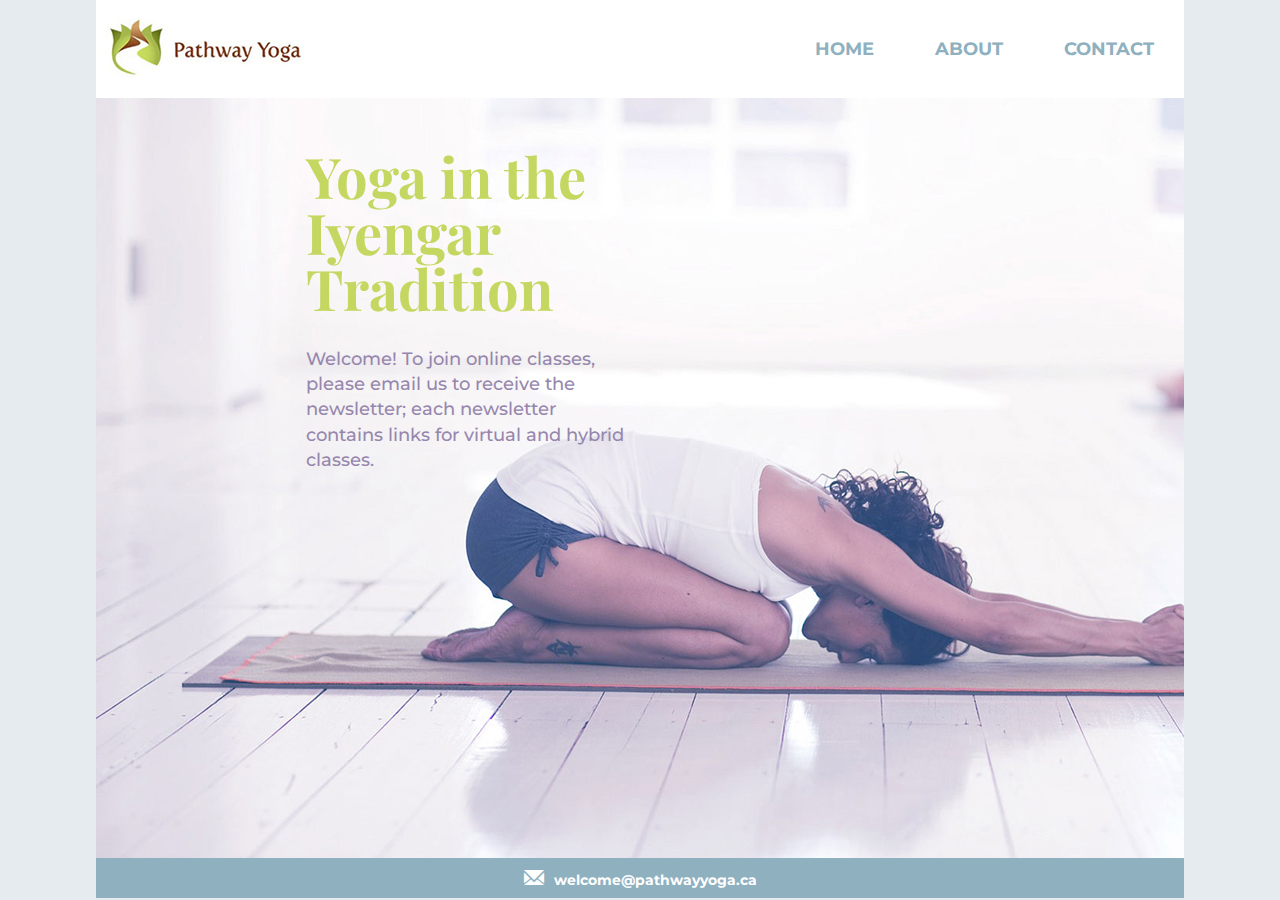
<file: index.html>
<!DOCTYPE html>
<html lang="en">
<head>
    <meta charset="UTF-8">
    <meta http-equiv="X-UA-Compatible" content="IE=edge">
    <meta name="viewport" content="width=device-width, initial-scale=1.0">
    <!-- This is the main CSS file -->
        <link href="styles/styles.css" rel="stylesheet">
    <!-- This is to link the Google Fonts -->
        <link rel="preconnect" href="https://fonts.googleapis.com">
        <link rel="preconnect" href="https://fonts.gstatic.com" crossorigin>
        <link href="https://fonts.googleapis.com/css2?family=Montserrat:wght@400;500;700&display=swap" rel="stylesheet">

        <link rel="preconnect" href="https://fonts.googleapis.com">
        <link rel="preconnect" href="https://fonts.gstatic.com" crossorigin>
        <link href="https://fonts.googleapis.com/css2?family=Playfair+Display:wght@400;500;700&display=swap" rel="stylesheet">
    <!-- the following css file is for the icon font (using Fico)-->
        <link href="styles/icons.css" rel="stylesheet">

    <title>Mid-Term Assignment</title>
</head>

<body>
    <div class="container">

        <nav id="home">
            <div class="logo">
                <a href="index.html">
                    <img src="images/Pathway_logo.jpg" alt="Pathway Yoga Logo">
                </a>
            </div>
            <ul>
                <li><a href="index.html">HOME</a></li>
                <li><a href="about.html">ABOUT</a></li>
                <li><a href="contact.html">CONTACT</a></li>
            </ul>
        </nav>

<header>
        <h1>Yoga in the Iyengar Tradition</h1>
        <p id="intro">Welcome! To join online classes, please email us to receive the newsletter; 
           each newsletter contains links for virtual and hybrid classes.</p>
</header>

<footer>
    <a href="mailto:welcome@pathwayyoga.ca"><i class="icon icon-mail"></i></a>welcome@pathwayyoga.ca
</footer>

    </div>
</body>
</html>
</file>
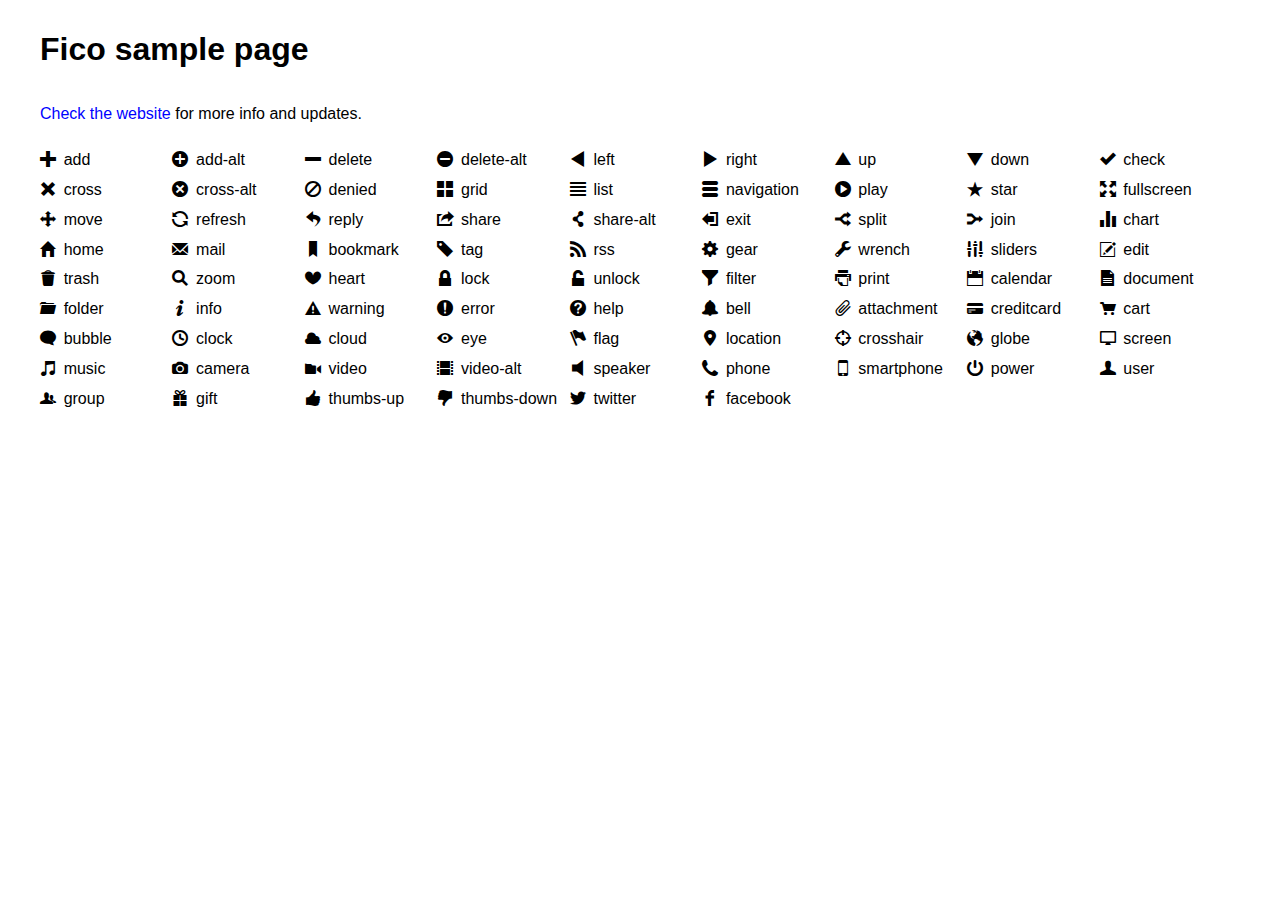
<file: fico/index.html>
<!doctype html>
<html>
<head>
	<meta charset="utf-8">
	<title>Fico sample</title>
	<link href="css/icons.css" rel="stylesheet">
	<link href="css/style.css" rel="stylesheet">
</head>
<body>
<h1>Fico sample page</h1>
<p><a href="http://fico.lensco.be">Check the website</a> for more info and updates.</p>

<ul>
	<li><i class="icon icon-add"></i> add</li>
	<li><i class="icon icon-add-alt"></i> add-alt</li>
	<li><i class="icon icon-delete"></i> delete</li>
	<li><i class="icon icon-delete-alt"></i> delete-alt</li>
	<li><i class="icon icon-left"></i> left</li>
	<li><i class="icon icon-right"></i> right</li>
	<li><i class="icon icon-up"></i> up</li>
	<li><i class="icon icon-down"></i> down</li>
	<li><i class="icon icon-check"></i> check</li>
	<li><i class="icon icon-cross"></i> cross</li>
	<li><i class="icon icon-cross-alt"></i> cross-alt</li>
	<li><i class="icon icon-denied"></i> denied</li>
	<li><i class="icon icon-grid"></i> grid</li>
	<li><i class="icon icon-list"></i> list</li>
	<li><i class="icon icon-navigation"></i> navigation</li>
	<li><i class="icon icon-play"></i> play</li>
	<li><i class="icon icon-star"></i> star</li>
	<li><i class="icon icon-fullscreen"></i> fullscreen</li>
	<li><i class="icon icon-move"></i> move</li>
	<li><i class="icon icon-refresh"></i> refresh</li>
	<li><i class="icon icon-reply"></i> reply</li>
	<li><i class="icon icon-share"></i> share</li>
	<li><i class="icon icon-share-alt"></i> share-alt</li>
	<li><i class="icon icon-exit"></i> exit</li>
	<li><i class="icon icon-split"></i> split</li>
	<li><i class="icon icon-join"></i> join</li>
	<li><i class="icon icon-chart"></i> chart</li>
	<li><i class="icon icon-home"></i> home</li>
	<li><i class="icon icon-mail"></i> mail</li>
	<li><i class="icon icon-bookmark"></i> bookmark</li>
	<li><i class="icon icon-tag"></i> tag</li>
	<li><i class="icon icon-rss"></i> rss</li>
	<li><i class="icon icon-gear"></i> gear</li>
	<li><i class="icon icon-wrench"></i> wrench</li>
	<li><i class="icon icon-sliders"></i> sliders</li>
	<li><i class="icon icon-edit"></i> edit</li>
	<li><i class="icon icon-trash"></i> trash</li>
	<li><i class="icon icon-zoom"></i> zoom</li>
	<li><i class="icon icon-heart"></i> heart</li>
	<li><i class="icon icon-lock"></i> lock</li>
	<li><i class="icon icon-unlock"></i> unlock</li>
	<li><i class="icon icon-filter"></i> filter</li>
	<li><i class="icon icon-print"></i> print</li>
	<li><i class="icon icon-calendar"></i> calendar</li>
	<li><i class="icon icon-document"></i> document</li>
	<li><i class="icon icon-folder"></i> folder</li>
	<li><i class="icon icon-info"></i> info</li>
	<li><i class="icon icon-warning"></i> warning</li>
	<li><i class="icon icon-error"></i> error</li>
	<li><i class="icon icon-help"></i> help</li>
	<li><i class="icon icon-bell"></i> bell</li>
	<li><i class="icon icon-attachment"></i> attachment</li>
	<li><i class="icon icon-creditcard"></i> creditcard</li>
	<li><i class="icon icon-cart"></i> cart</li>
	<li><i class="icon icon-bubble"></i> bubble</li>
	<li><i class="icon icon-clock"></i> clock</li>
	<li><i class="icon icon-cloud"></i> cloud</li>
	<li><i class="icon icon-eye"></i> eye</li>
	<li><i class="icon icon-flag"></i> flag</li>
	<li><i class="icon icon-location"></i> location</li>
	<li><i class="icon icon-crosshair"></i> crosshair</li>
	<li><i class="icon icon-globe"></i> globe</li>
	<li><i class="icon icon-screen"></i> screen</li>
	<li><i class="icon icon-music"></i> music</li>
	<li><i class="icon icon-camera"></i> camera</li>
	<li><i class="icon icon-video"></i> video</li>
	<li><i class="icon icon-video-alt"></i> video-alt</li>
	<li><i class="icon icon-speaker"></i> speaker</li>
	<li><i class="icon icon-phone"></i> phone</li>
	<li><i class="icon icon-smartphone"></i> smartphone</li>
	<li><i class="icon icon-power"></i> power</li>
	<li><i class="icon icon-user"></i> user</li>
	<li><i class="icon icon-group"></i> group</li>
	<li><i class="icon icon-gift"></i> gift</li>
	<li><i class="icon icon-thumbs-up"></i> thumbs-up</li>
	<li><i class="icon icon-thumbs-down"></i> thumbs-down</li>
	<li><i class="icon icon-twitter"></i> twitter</li>
	<li><i class="icon icon-facebook"></i> facebook</li>
</ul>

</body>
</html>
</file>
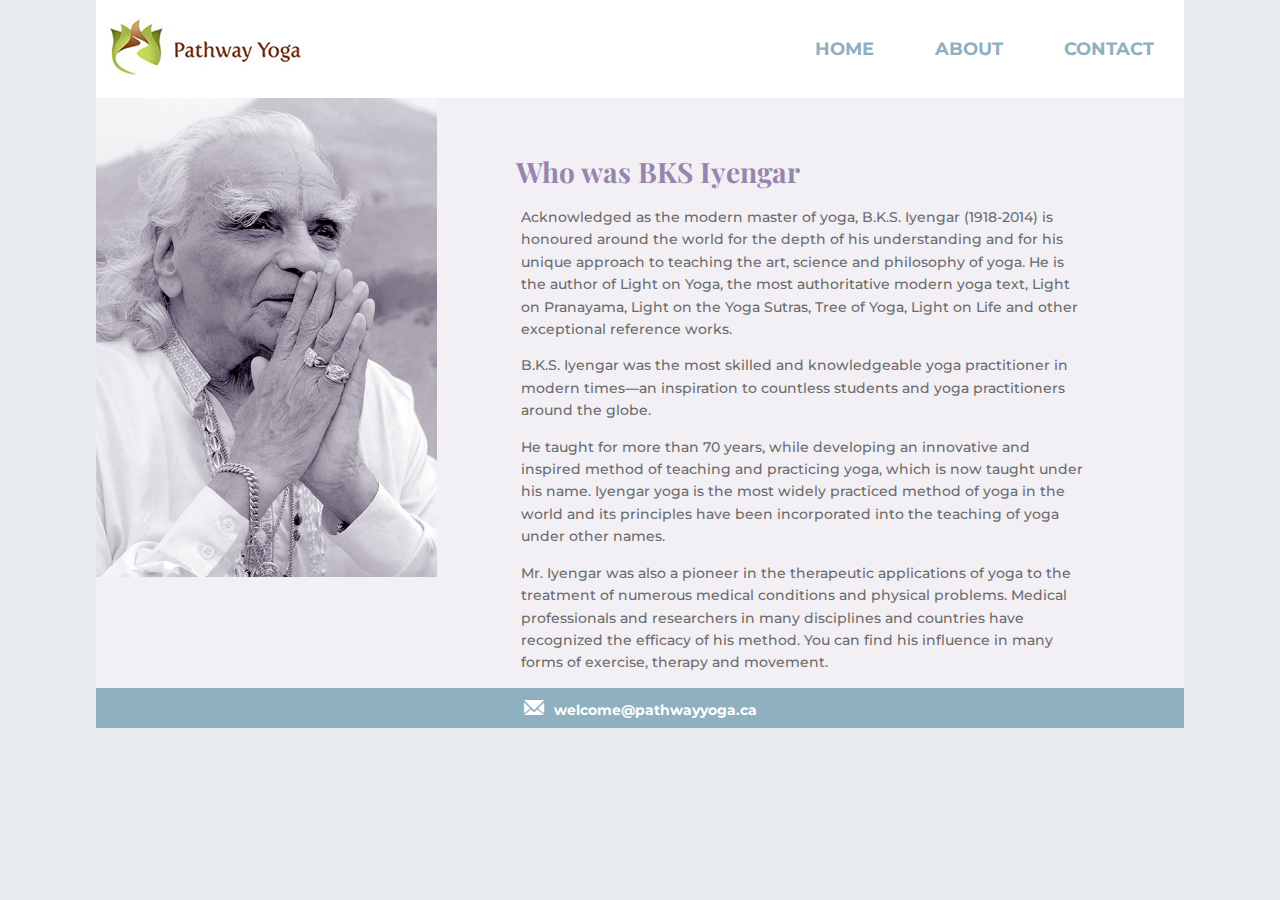
<file: about.html>
<!DOCTYPE html>
<html lang="en">
<head>
    <meta charset="UTF-8">
    <meta http-equiv="X-UA-Compatible" content="IE=edge">
    <meta name="viewport" content="width=device-width, initial-scale=1.0">
    <!-- This is the main CSS file -->
        <link href="styles/styles.css" rel="stylesheet">
    <!-- This is to link the Google Fonts -->
        <link rel="preconnect" href="https://fonts.googleapis.com">
        <link rel="preconnect" href="https://fonts.gstatic.com" crossorigin>
        <link href="https://fonts.googleapis.com/css2?family=Montserrat:wght@400;500;700&display=swap" rel="stylesheet">

        <link rel="preconnect" href="https://fonts.googleapis.com">
        <link rel="preconnect" href="https://fonts.gstatic.com" crossorigin>
        <link href="https://fonts.googleapis.com/css2?family=Playfair+Display:wght@400;500;700&display=swap" rel="stylesheet">
    <!-- the following css file is for the icon font (using Fico)-->
        <link href="styles/icons.css" rel="stylesheet">

    <title>Mid-Term Assignment</title>
</head>

<body>
    <div class="container">

        <nav id="home">
            <div class="logo">
                <a href="index.html">
                    <img src="images/Pathway_logo.jpg" alt="Pathway Yoga Logo">
                </a>
            </div>
            <ul>
                <li><a href="index.html">HOME</a></li>
                <li><a href="about.html">ABOUT</a></li>
                <li><a href="contact.html">CONTACT</a></li>
            </ul>
        </nav>

        <article class="about-grid">
            <picture>
            <!-- Square -->
            <source srcset="images/Teacher-square.jpg"
            media="(max-width:720px)" />

            <!-- Landscape -->
            <source srcset="images/Teacher-portrait.jpg"
            media="(min-width:650px)" />

            <img class="teacher" src="images/Teacher-Iyengarb.jpg" alt="Yoga Teacher">
            </picture>

                    <div class="about">
                        <h2>Who was BKS Iyengar</h2>
                        <p>
                        Acknowledged as the modern master of yoga, B.K.S. Iyengar (1918-2014) is honoured around 
                        the world for the depth of his understanding and for his unique approach to teaching the art, 
                        science and philosophy of yoga. He is the author of Light on Yoga, the most authoritative modern 
                        yoga text, Light on Pranayama, Light on the Yoga Sutras, Tree of Yoga, Light on Life and other 
                        exceptional reference works.
                        </p>
                        <p>
                        B.K.S. Iyengar was the most skilled and knowledgeable yoga practitioner in modern times—an 
                        inspiration to countless students and yoga practitioners around the globe.
                        </p>
                        <p>
                        He taught for more than 70 years, while developing an innovative and inspired method of teaching 
                        and practicing yoga, which is now taught under his name. Iyengar yoga is the most widely practiced 
                        method of yoga in the world and its principles have been incorporated into the teaching of yoga 
                        under other names.
                        </p>
                        <p>
                        Mr. Iyengar was also a pioneer in the therapeutic applications of yoga to the treatment of numerous 
                        medical conditions and physical problems. Medical professionals and researchers in many disciplines 
                        and countries have recognized the efficacy of his method. You can find his influence in many forms 
                        of exercise, therapy and movement.
                        </p>
                    </div>
        </article>
        
<footer>
     <a href="mailto:welcome@pathwayyoga.ca"><i class="icon icon-mail"></i></a>welcome@pathwayyoga.ca
</footer>

    </div>
</body>
</html>
</file>
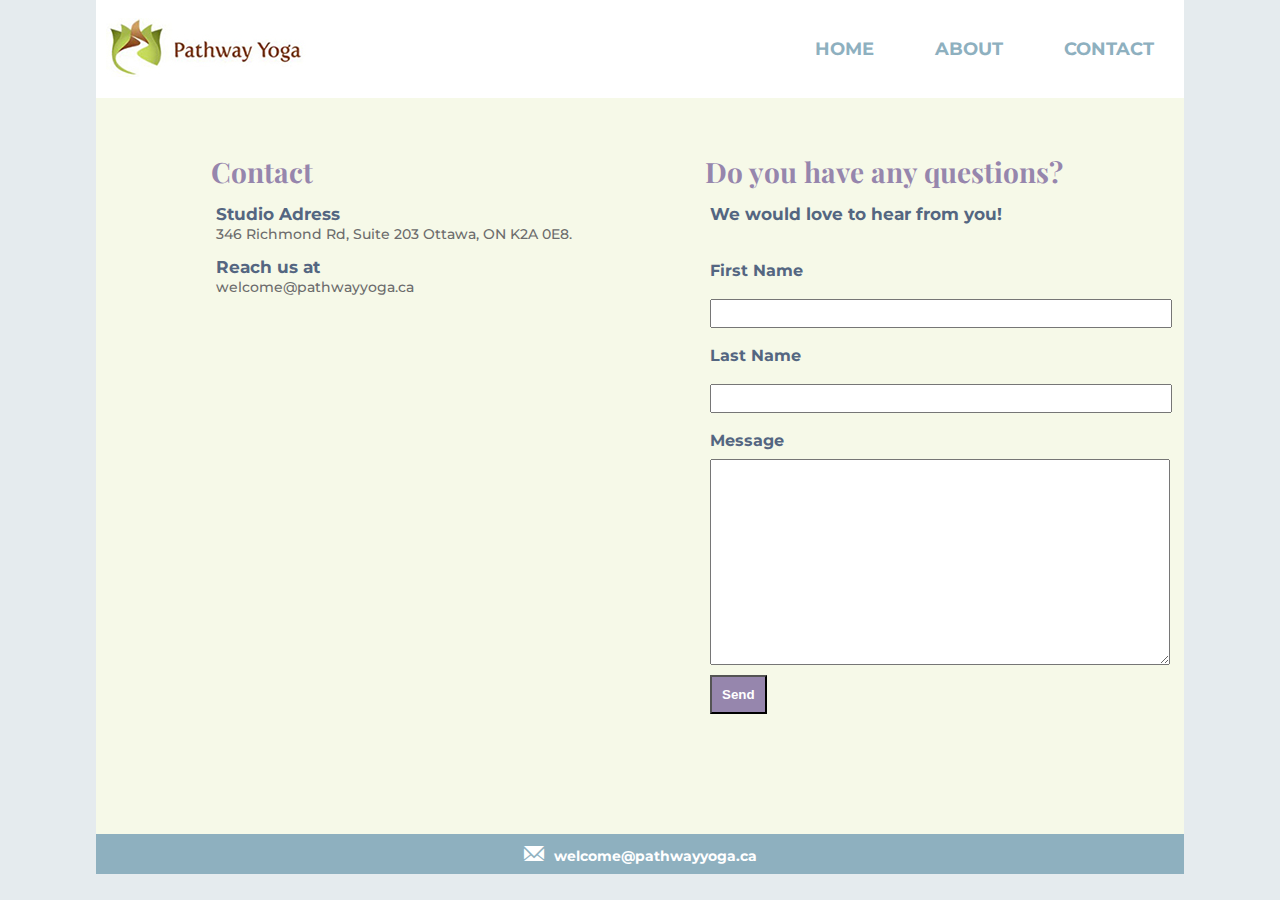
<file: contact.html>
<!DOCTYPE html>
<html lang="en">
<head>
    <meta charset="UTF-8">
    <meta http-equiv="X-UA-Compatible" content="IE=edge">
    <meta name="viewport" content="width=device-width, initial-scale=1.0">
    <!-- This is the main CSS file -->
        <link href="styles/styles.css" rel="stylesheet">
    <!-- This is to link the Google Fonts -->
        <link rel="preconnect" href="https://fonts.googleapis.com">
        <link rel="preconnect" href="https://fonts.gstatic.com" crossorigin>
        <link href="https://fonts.googleapis.com/css2?family=Montserrat:wght@400;500;700&display=swap" rel="stylesheet">

        <link rel="preconnect" href="https://fonts.googleapis.com">
        <link rel="preconnect" href="https://fonts.gstatic.com" crossorigin>
        <link href="https://fonts.googleapis.com/css2?family=Playfair+Display:wght@400;500;700&display=swap" rel="stylesheet">
    <!-- the following css file is for the icon font (using Fico)-->
        <link href="styles/icons.css" rel="stylesheet">

    <title>Mid-Term Assignment</title>
</head>

<body>
    <div class="container">

        <nav id="home">
            <div class="logo">
                <a href="index.html">
                    <img src="images/Pathway_logo.jpg" alt="Pathway Yoga Logo">
                </a>
            </div>
            <ul>
                <li><a href="index.html">HOME</a></li>
                <li><a href="about.html">ABOUT</a></li>
                <li><a href="contact.html">CONTACT</a></li>
            </ul>
        </nav>

        <article class="contact-flexbox">
            <div class="contact">
            <h2>Contact</h2>
            <h3>Studio Adress</h3>
                <p>
                    346 Richmond Rd, Suite 203
                    Ottawa, ON K2A 0E8.
                </p>
            <h3>Reach us at</h3>
                <p>
                    welcome@pathwayyoga.ca
                </p>
            </div>
            <div class="questions">
            <h2>Do you have any questions?</h2>
                <h3>We would love to hear from you!</h3>
                <form class="contactus" action="message.php" method="post">
                    <label id=firstname for="firstname">First Name</label>
                    <input type="text" id="firstname-i" name="firstname">
                    <label id="lastname" for="lastname">Last Name</label>
                    <input type="text" id="lastname-i" name="lastname">
                    <label id="message" for="message">Message</label>
                    <textarea id="message-box" name="message-i"></textarea>
                    <button type="submit" id="submit" name="submit">Send</button>
                 </form>
            </div>
        </article>

<footer>
    <a href="mailto:welcome@pathwayyoga.ca"><i class="icon icon-mail"></i></a>welcome@pathwayyoga.ca
</footer>

    </div>
</body>
</html>
</file>
<file: styles/icons.css>
/* ICONS
---------------------------------------------------- */

@font-face {
	font-family: "fico";
	src: url("../fonts/fico.eot");
	src: url("../fonts/fico.eot?#iefix") format("embedded-opentype"),
 	     url("../fonts/fico.woff") format("woff"),
	     url("../fonts/fico.ttf") format("truetype"),
	     url("../fonts/fico.svg#fico") format("svg");
	}

.icon {
	display: inline-block;
	}
	.icon:before {
		font-family: fico;
		font-weight: normal !important;
		font-style: normal !important;
		text-transform: none !important;
		vertical-align: baseline;
		-webkit-font-smoothing: antialiased;
		}

.icon-add:before { content: "\f100"; }
.icon-add-alt:before { content: "\f101"; }
.icon-attachment:before { content: "\f105"; }
.icon-bell:before { content: "\f102"; }
.icon-bookmark:before { content: "\f106"; }
.icon-bubble:before { content: "\f107"; }
.icon-calendar:before { content: "\f135"; }
.icon-camera:before { content: "\f10d"; }
.icon-cart:before { content: "\f108"; }
.icon-chart:before { content: "\f109"; }
.icon-check:before { content: "\f10e"; }
.icon-clock:before { content: "\f10f"; }
.icon-cloud:before { content: "\f110"; }
.icon-creditcard:before { content: "\f136"; }
.icon-cross:before { content: "\f111"; }
.icon-cross-alt:before { content: "\f112"; }
.icon-crosshair:before { content: "\f137"; }
.icon-delete:before { content: "\f113"; }
.icon-delete-alt:before { content: "\f114"; }
.icon-denied:before { content: "\f115"; }
.icon-document:before { content: "\f138"; }
.icon-down:before { content: "\f10a"; }
.icon-edit:before { content: "\f116"; }
.icon-error:before { content: "\f117"; }
.icon-exit:before { content: "\f139"; }
.icon-eye:before { content: "\f118"; }
.icon-facebook:before { content: "\f13a"; }
.icon-filter:before { content: "\f119"; }
.icon-flag:before { content: "\f11a"; }
.icon-folder:before { content: "\f13b"; }
.icon-fullscreen:before { content: "\f11b"; }
.icon-gear:before { content: "\f11c"; }
.icon-gift:before { content: "\f13c"; }
.icon-globe:before { content: "\f13d"; }
.icon-grid:before { content: "\f11d"; }
.icon-group:before { content: "\f13e"; }
.icon-heart:before { content: "\f11e"; }
.icon-help:before { content: "\f11f"; }
.icon-home:before { content: "\f120"; }
.icon-info:before { content: "\f121"; }
.icon-join:before { content: "\f13f"; }
.icon-left:before { content: "\f103"; }
.icon-list:before { content: "\f122"; }
.icon-location:before { content: "\f123"; }
.icon-lock:before { content: "\f124"; }
.icon-mail:before { content: "\f125"; }
.icon-move:before { content: "\f126"; }
.icon-music:before { content: "\f127"; }
.icon-navigation:before { content: "\f140"; }
.icon-phone:before { content: "\f141"; }
.icon-play:before { content: "\f128"; }
.icon-power:before { content: "\f129"; }
.icon-print:before { content: "\f142"; }
.icon-refresh:before { content: "\f12a"; }
.icon-reply:before { content: "\f10b"; }
.icon-right:before { content: "\f104"; }
.icon-rss:before { content: "\f12b"; }
.icon-screen:before { content: "\f143"; }
.icon-share:before { content: "\f12c"; }
.icon-share-alt:before { content: "\f144"; }
.icon-sliders:before { content: "\f12d"; }
.icon-smartphone:before { content: "\f145"; }
.icon-speaker:before { content: "\f146"; }
.icon-split:before { content: "\f147"; }
.icon-star:before { content: "\f12e"; }
.icon-tag:before { content: "\f12f"; }
.icon-thumbs-down:before { content: "\f148"; }
.icon-thumbs-up:before { content: "\f149"; }
.icon-trash:before { content: "\f130"; }
.icon-twitter:before { content: "\f14a"; }
.icon-unlock:before { content: "\f14b"; }
.icon-up:before { content: "\f10c"; }
.icon-user:before { content: "\f131"; }
.icon-video:before { content: "\f132"; }
.icon-video-alt:before { content: "\f14c"; }
.icon-warning:before { content: "\f133"; }
.icon-wrench:before { content: "\f14d"; }
.icon-zoom:before { content: "\f134"; }
</file>
<file: fico/css/icons.css>
/* ICONS
---------------------------------------------------- */

@font-face {
	font-family: "fico";
	src: url("../fonts/fico.eot");
	src: url("../fonts/fico.eot?#iefix") format("embedded-opentype"),
 	     url("../fonts/fico.woff") format("woff"),
	     url("../fonts/fico.ttf") format("truetype"),
	     url("../fonts/fico.svg#fico") format("svg");
	}

.icon {
	display: inline-block;
	}
	.icon:before {
		font-family: fico;
		font-weight: normal !important;
		font-style: normal !important;
		text-transform: none !important;
		vertical-align: baseline;
		-webkit-font-smoothing: antialiased;
		}

.icon-add:before { content: "\f100"; }
.icon-add-alt:before { content: "\f101"; }
.icon-attachment:before { content: "\f105"; }
.icon-bell:before { content: "\f102"; }
.icon-bookmark:before { content: "\f106"; }
.icon-bubble:before { content: "\f107"; }
.icon-calendar:before { content: "\f135"; }
.icon-camera:before { content: "\f10d"; }
.icon-cart:before { content: "\f108"; }
.icon-chart:before { content: "\f109"; }
.icon-check:before { content: "\f10e"; }
.icon-clock:before { content: "\f10f"; }
.icon-cloud:before { content: "\f110"; }
.icon-creditcard:before { content: "\f136"; }
.icon-cross:before { content: "\f111"; }
.icon-cross-alt:before { content: "\f112"; }
.icon-crosshair:before { content: "\f137"; }
.icon-delete:before { content: "\f113"; }
.icon-delete-alt:before { content: "\f114"; }
.icon-denied:before { content: "\f115"; }
.icon-document:before { content: "\f138"; }
.icon-down:before { content: "\f10a"; }
.icon-edit:before { content: "\f116"; }
.icon-error:before { content: "\f117"; }
.icon-exit:before { content: "\f139"; }
.icon-eye:before { content: "\f118"; }
.icon-facebook:before { content: "\f13a"; }
.icon-filter:before { content: "\f119"; }
.icon-flag:before { content: "\f11a"; }
.icon-folder:before { content: "\f13b"; }
.icon-fullscreen:before { content: "\f11b"; }
.icon-gear:before { content: "\f11c"; }
.icon-gift:before { content: "\f13c"; }
.icon-globe:before { content: "\f13d"; }
.icon-grid:before { content: "\f11d"; }
.icon-group:before { content: "\f13e"; }
.icon-heart:before { content: "\f11e"; }
.icon-help:before { content: "\f11f"; }
.icon-home:before { content: "\f120"; }
.icon-info:before { content: "\f121"; }
.icon-join:before { content: "\f13f"; }
.icon-left:before { content: "\f103"; }
.icon-list:before { content: "\f122"; }
.icon-location:before { content: "\f123"; }
.icon-lock:before { content: "\f124"; }
.icon-mail:before { content: "\f125"; }
.icon-move:before { content: "\f126"; }
.icon-music:before { content: "\f127"; }
.icon-navigation:before { content: "\f140"; }
.icon-phone:before { content: "\f141"; }
.icon-play:before { content: "\f128"; }
.icon-power:before { content: "\f129"; }
.icon-print:before { content: "\f142"; }
.icon-refresh:before { content: "\f12a"; }
.icon-reply:before { content: "\f10b"; }
.icon-right:before { content: "\f104"; }
.icon-rss:before { content: "\f12b"; }
.icon-screen:before { content: "\f143"; }
.icon-share:before { content: "\f12c"; }
.icon-share-alt:before { content: "\f144"; }
.icon-sliders:before { content: "\f12d"; }
.icon-smartphone:before { content: "\f145"; }
.icon-speaker:before { content: "\f146"; }
.icon-split:before { content: "\f147"; }
.icon-star:before { content: "\f12e"; }
.icon-tag:before { content: "\f12f"; }
.icon-thumbs-down:before { content: "\f148"; }
.icon-thumbs-up:before { content: "\f149"; }
.icon-trash:before { content: "\f130"; }
.icon-twitter:before { content: "\f14a"; }
.icon-unlock:before { content: "\f14b"; }
.icon-up:before { content: "\f10c"; }
.icon-user:before { content: "\f131"; }
.icon-video:before { content: "\f132"; }
.icon-video-alt:before { content: "\f14c"; }
.icon-warning:before { content: "\f133"; }
.icon-wrench:before { content: "\f14d"; }
.icon-zoom:before { content: "\f134"; }
</file>
<file: fico/css/style.css>
/* BASICS
---------------------------------------------------- */

body {
	font: 16px/1.8 sans-serif;
	max-width: 1200px;
	margin: 0 auto;
	padding: 0 1em;
	}


a {
	color: blue;
	text-decoration: none;	
	}
	a:hover,
	a:focus {
		color: black;
		}

ul {
	list-style: none;
	padding: 0;
	}
	li {
		display: inline-block;
		min-width: 8em;
		}
	.icon {
		margin: 0 .2em 0 0;
		}
</file>
<file: styles/styles.css>
/* http://meyerweb.com/eric/tools/css/reset/ 
   v2.0 | 20110126
   License: none (public domain)
*/

html, body, div, span, applet, object, iframe,
h1, h2, h3, h4, h5, h6, p, blockquote, pre,
a, abbr, acronym, address, big, cite, code,
del, dfn, em, img, ins, kbd, q, s, samp,
small, strike, strong, sub, sup, tt, var,
b, u, i, center,
dl, dt, dd, ol, ul, li,
fieldset, form, label, legend,
table, caption, tbody, tfoot, thead, tr, th, td,
article, aside, canvas, details, embed, 
figure, figcaption, footer, header, hgroup, 
menu, nav, output, ruby, section, summary,
time, mark, audio, video {
	margin: 0;
	padding: 0;
	border: 0;
	font-size: 100%;
	font: inherit;
	vertical-align: baseline;
}
/* HTML5 display-role reset for older browsers */
article, aside, details, figcaption, figure, 
footer, header, hgroup, menu, nav, section {
	display: block;
}
body {
	line-height: 1;
}
ol, ul {
	list-style: none;
}
blockquote, q {
	quotes: none;
}
blockquote:before, blockquote:after,
q:before, q:after {
	content: '';
	content: none;
}
table {
	border-collapse: collapse;
	border-spacing: 0;
}

/******************************************************
                    Mobile First   
******************************************************/
/* Default settings like font-family, color, font size*/

html{
	font-family: 'Montserrat', sans-serif;
	font-size: 14px;
	color:#6C6C6C;
	background-color: #e5ebee;
}

a{
    text-decoration:none;
}

h1{
	font-family: 'Playfair Display', serif;
	font-weight: 700;
	font-size: 3rem;
	line-height: 4rem;
	color:white;
	padding-left: 50px;
}

h2{
	font-family: 'Playfair Display', serif;
	font-weight: 700;
	font-size: 2rem;
	padding-left:15px;
	padding-top: 30px;
	padding-bottom: 20px;
	color: #9686AD;
}

h3{
	font-family: 'Montserrat', sans-serif;
	font-weight: 700;
	font-size: 1.2rem;
	padding-left:20px;
	color: #546681;
}

p{
	font-size: 1rem;
	font-weight: 500;
	margin-bottom: 1em;
	line-height: 1.6rem;
	padding-left:20px;
	padding-right:20px;
}

a{
    text-decoration:none;
}

/******************************************************
                    Nav   
******************************************************/
nav{
	width: 100%;
	margin:auto;
	text-align:center;
    position:relative;
	background-color: white;
}

nav ul{
	display:flex;
	flex-grow:1;
	width:100%;
	flex-wrap:nowrap;
	justify-content:space-around;
	background-color:#c0b6ce;
	padding:10px 0 10px 0;
}

nav li a{
	font-size:1.2rem;
	font-weight:700;
	color:white;
}

nav li a:hover{
	color: #C4D760;
}

.logo{
	padding:10px 0 10px 0;
}

.logo:active{
	opacity: 0.3;
	transition-duration: 0.3s;
}

/******************************************************
                    Header   
******************************************************/
header{
	position:relative;
	padding:10px 0 470px 0;
	background-image:url("../images/yoga-02.jpg");
}

#intro{
	font-size: 1.2rem;
	padding: 10px 40px 0 50px;
	font-weight: 500;
	line-height: 1.8rem;
	color: white;
}

/******************************************************
                    ABOUT  
******************************************************/

.about{
	background-color: #f2f0f5;
}

/******************************************************
                    CONTACT FORM  
******************************************************/
.contact-flexbox{
	background-color:#f6f9e8;
}

#message-box{
	display:block;
	margin-left:20px;
	margin-top:10px;
	height:200px;
    width:92%;
}

#firstname, #lastname, #message, #firstname-i, #lastname-i, #message-i{
	display: block;
	width:92%;
	margin-top:20px;
	margin-left:20px;
	color:#546681;
	font-weight:700;
}

#submit{
	margin:10px 0 0 20px;
    padding:5px 5px 5px 5px;
	margin-bottom:100px;
	font-weight:700;
    color:white;
    background-color:#9686AD;
}

/******************************************************
                    Footer  
******************************************************/

footer{
	color:white;
    font-size:1rem;
	font-weight:700;
	text-align: center;
    position:relative;
    padding:10px;
	background-color: #8eb0bf;
}

.icon-mail{
	color:white;
	font-size: 20px;
	padding-right:10px;
	
}

/* Translate is used to move the element, in this case vertically while hovering*/

.icon-mail:hover{
	transform: translate(0, -5px);
	transition-duration: 0.25s;
}

/******************************************************
                    MEDIA QUERIES   
******************************************************/
@media screen and (min-width: 650px){
	body{
        font-size:16px;
  }

/* We center our website with margin*/
  .container{
	width:85%;
	margin:0 auto;
	max-width:1200px;
}

/******************************************************
                    HEADER  
******************************************************/
.logo{
	margin-left: 10px;
}

header{
	background-image:url("../images/yoga-01.jpg");
	height: 150px;
	padding: 40px 520px 570px 210px;
}

#intro{
		font-size: 1.3rem;
		padding: 30px 40px 0 0;
		font-weight: 500;
		line-height: 1.8rem;
		color: #9686AD;
}

/* Changes to the head font sizes */
h1{
	font-size: 4rem;
	color:#C4D760;
	padding:10px 0 0 0 ;
}

h2{
	padding-top: 60px;
	padding-bottom: 20px;
}

/* h3 remains the same */

p{
	padding-right:100px;
}

/******************************************************
                    NAV BAR  
******************************************************/

nav{
	display:flex;
	align-items:center;
	justify-content:space-between;
	padding:8px 0 8px 0;
	background-color: white;
}

nav ul{
	display:flex;
	flex-grow:1;
	max-width:400px;
	background-color: white;
	flex-wrap:nowrap;
	justify-content:space-around;
}

nav li a{
	font-size:1.3rem;
	font-weight:700;
	color:#8eb0bf;
}

/******************************************************
                   ABOUT-GRID  
******************************************************/
.about-grid{
	display: grid;
	grid-template-columns: 1fr 2fr;
	grid-template-rows: 1;
	gap:4em;
	background-color: #f2f0f5;
}

.about{
	grid-column-start: 2;
	grid-row-start: 1;
}

.teacher{
	width: 100%;
}

/******************************************************
            FLEX-BOX (Applied to Contact info and Form) 
******************************************************/
.contact-flexbox{
	display:flex;
	flex-wrap: wrap;
}

.contact{
	order:1;
	width:50%;
}

.questions{
	order:2;
	width: 50%;
}

/********* CONTACT FORM *********/

.contact-flexbox{
	background-color:#f6f9e8;
	padding-left:100px;
}
input{
	display:inline;
	width:30%;
	padding-top:5px;
	padding-bottom:5px;
	
}
.contactus{
	padding-top:20px;
	padding-bottom:20px;
}

#message-box{
	display:block;
	margin-top:10px;
	height:200px;
    width:92%;
}

#submit{
	margin:10px 0 0 20px;
    padding:10px 10px 10px 10px;
	margin-bottom:100px;
	font-weight:700;
    color:white;
    background-color:#9686AD;
}

#firstname, #lastname, #message, #firstname-i, #lastname-i, #message-i{
	color:#546681;
	font-weight:700;
}


}
</file>
